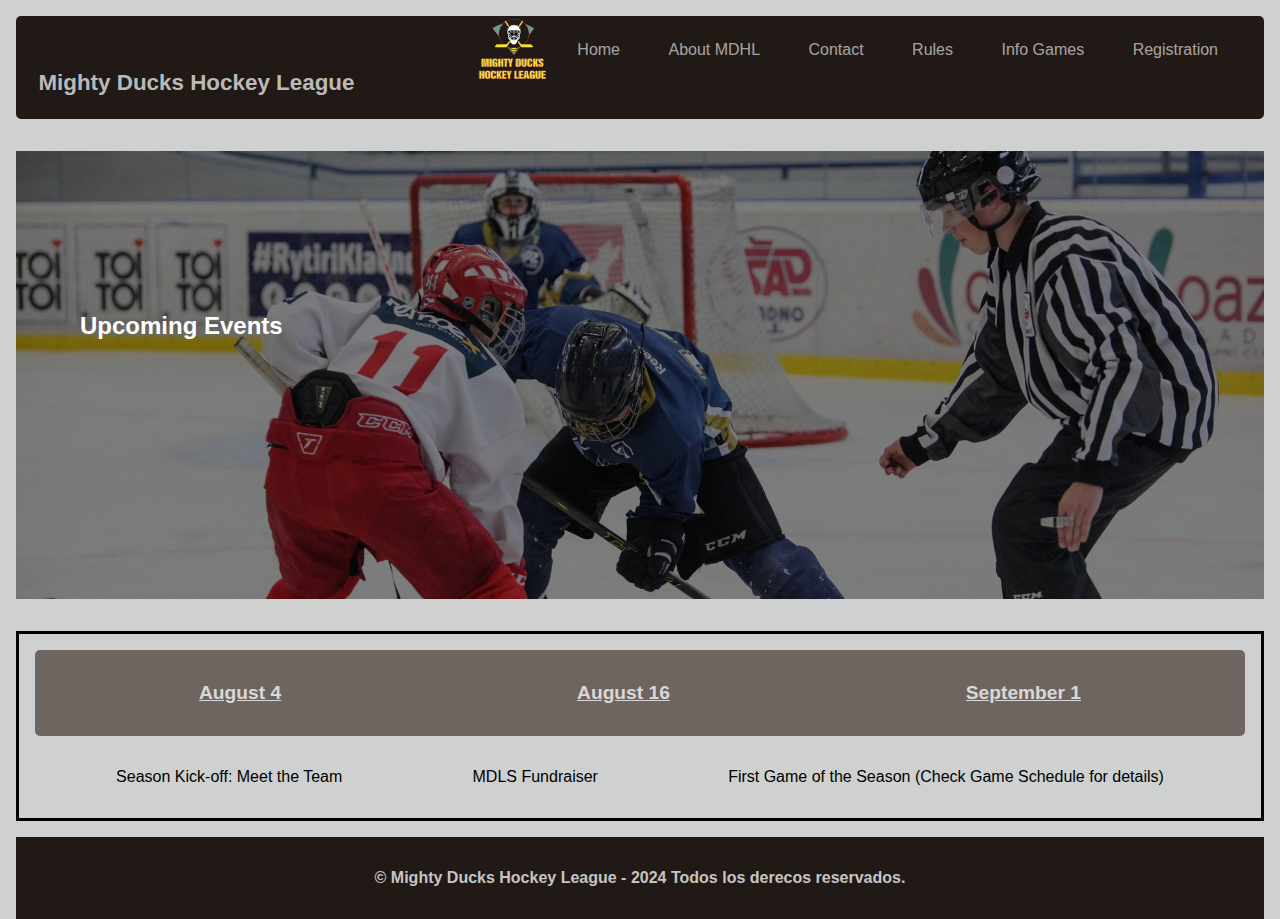
<file: index.html>
<!DOCTYPE html>
<html lang="en">
  <head>
    <meta charset="UTF-8" />
    <meta name="viewport" content="width=device-width, initial-scale=1.0" />
    <link
      rel="shortcut icon"
      type="image/x-icon"
      href="./assets/img/faviconLogo.ico"
    />
    <!-- <link rel="stylesheet" href="./css/style.css" /> -->
    <link rel="stylesheet" href="./css/style2.css" />
    <title>Mighty Ducks Hockey League</title>
  </head>
  <body>
    <header>
      <div class="header">
        <h1>Mighty Ducks Hockey League</h1>
      </div>
    </header>
    <div class="info info_2">
      <div class="subTitle subTitle_2">
        <h2>Upcoming Events</h2>
      </div>
      <div class="SubTitle_img">
        <img
          class="imgLogo"
          src="./assets/img/logoMightyDucks-01.png"
          alt="Logo"
        />
      </div>
    </div>
    <main>
      <ul class="nav">
        <li>
          <a class="nav_bar" href="#">Home</a>
          <a class="nav_bar" href="./About.html">About MDHL</a>
          <a class="nav_bar" href="./Contact.html">Contact</a>
          <a class="nav_bar" href="./Rules.html">Rules</a>
          <a class="nav_bar" href="./Game_Info.html">Info Games</a>
          <a class="nav_bar" href="./registration.html">Registration</a>
        </li>
      </ul>
      <div class="section section_2">
        <div class="main_h3 main_h3_2">
          <h3 class="h3_1">August 4</h3>
          <h3 class="h3_2">August 16</h3>
          <h3 class="h3_3">September 1</h3>
        </div>
        <div class="main_paragraph main_paragraph_2">
          <p><span></span>Season Kick-off: Meet the Team</p>
          <p><span></span>MDLS Fundraiser</p>
          <p>
            <span></span>First Game of the Season (Check Game Schedule for
            details)
          </p>
        </div>
      </div>
    </main>
    <footer>
      <h4>© Mighty Ducks Hockey League - 2024 Todos los derecos reservados.</h4>
    </footer>
  </body>
</html>
</file>
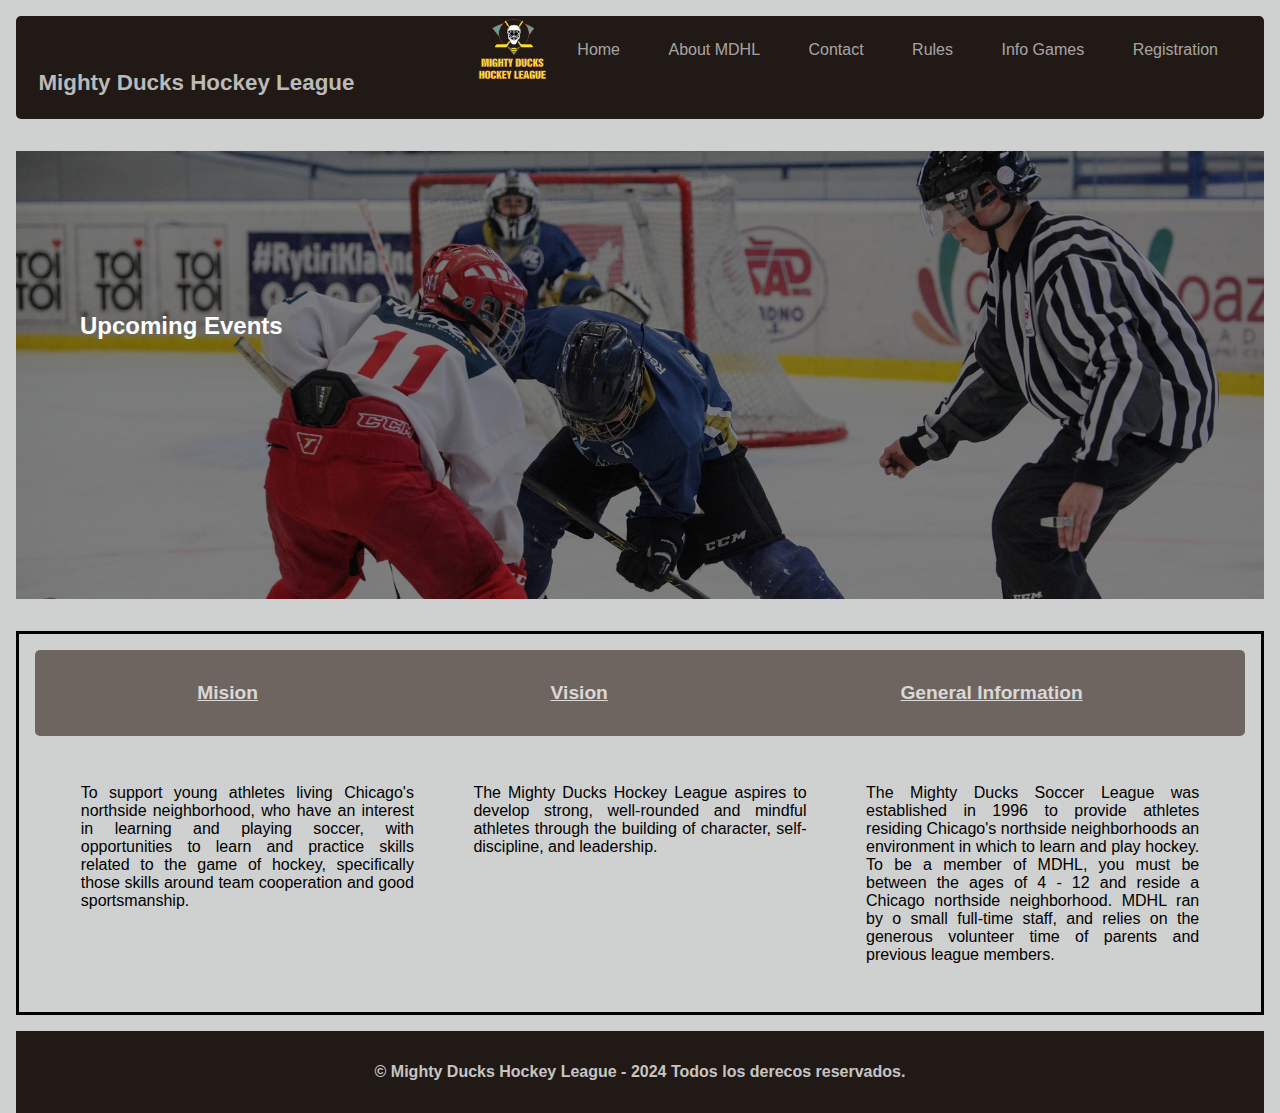
<file: About.html>
<!DOCTYPE html>
<html lang="en">
  <head>
    <meta charset="UTF-8" />
    <meta name="viewport" content="width=device-width, initial-scale=1.0" />
    <!-- <link rel="stylesheet" href="./css/style.css" /> -->
    <link rel="stylesheet" href="./css/style2.css" />
    <link
      rel="shortcut icon"
      href="./assets/img/faviconLogo.ico"
      type="image/x-icon"
    />
    <title>Mighty Ducks Hockey League - About</title>
  </head>
  <body>
    <header>
      <div class="header">
        <h1>Mighty Ducks Hockey League</h1>
      </div>
    </header>
    <div class="info info_2">
      <div class="subTitle">
        <h2>Upcoming Events</h2>
      </div>
      <div class="SubTitle_img">
        <img
          class="imgLogo"
          src="./assets/img/logoMightyDucks-01.png"
          alt="Logo"
        />
      </div>
    </div>
    <main>
      <ul class="nav">
        <li>
          <a class="nav_bar" href="./index.html">Home</a>
          <a class="nav_bar" href="#">About MDHL</a>
          <a class="nav_bar" href="./Contact.html">Contact</a>
          <a class="nav_bar" href="./Rules.html">Rules</a>
          <a class="nav_bar" href="./Game_Info.html">Info Games</a>
          <a class="nav_bar" href="./registration.html">Registration</a>
        </li>
      </ul>
      <div class="section section_2">
        <div class="main_h3 main_h3_2">
          <h3 class="h3_1_about">Mision</h3>
          <h3 class="h3_2_about">Vision</h3>
          <h3 class="h3_3_about">General Information</h3>
        </div>
        <div class="main_paragraph main_paragraph_2">
          <p class="main_para">
            <span>To</span> support young athletes living Chicago's northside neighborhood,
            who have an interest in learning and playing soccer, with
            opportunities to learn and practice skills related to the game of
            hockey, specifically those skills around team cooperation and good
            sportsmanship.
          </p>
          <p class="main_para main_para_2">
            <span>The</span> Mighty Ducks Hockey League aspires to develop strong,
            well-rounded and mindful athletes through the building of character,
            self-discipline, and leadership.
          </p>
          <p class="main_para main_para_2">
            <span>The</span> Mighty Ducks Soccer League was established in 1996 to provide
            athletes residing Chicago's northside neighborhoods an environment
            in which to learn and play hockey. To be a member of MDHL, you must
            be between the ages of 4 - 12 and reside a Chicago northside
            neighborhood. MDHL ran by o small full-time staff, and relies on the
            generous volunteer time of parents and previous league members.
          </p>
        </div>
      </div>
    </main>
    <footer>
      <h4>© Mighty Ducks Hockey League - 2024 Todos los derecos reservados.</h4>
    </footer>
  </body>
</html>
</file>
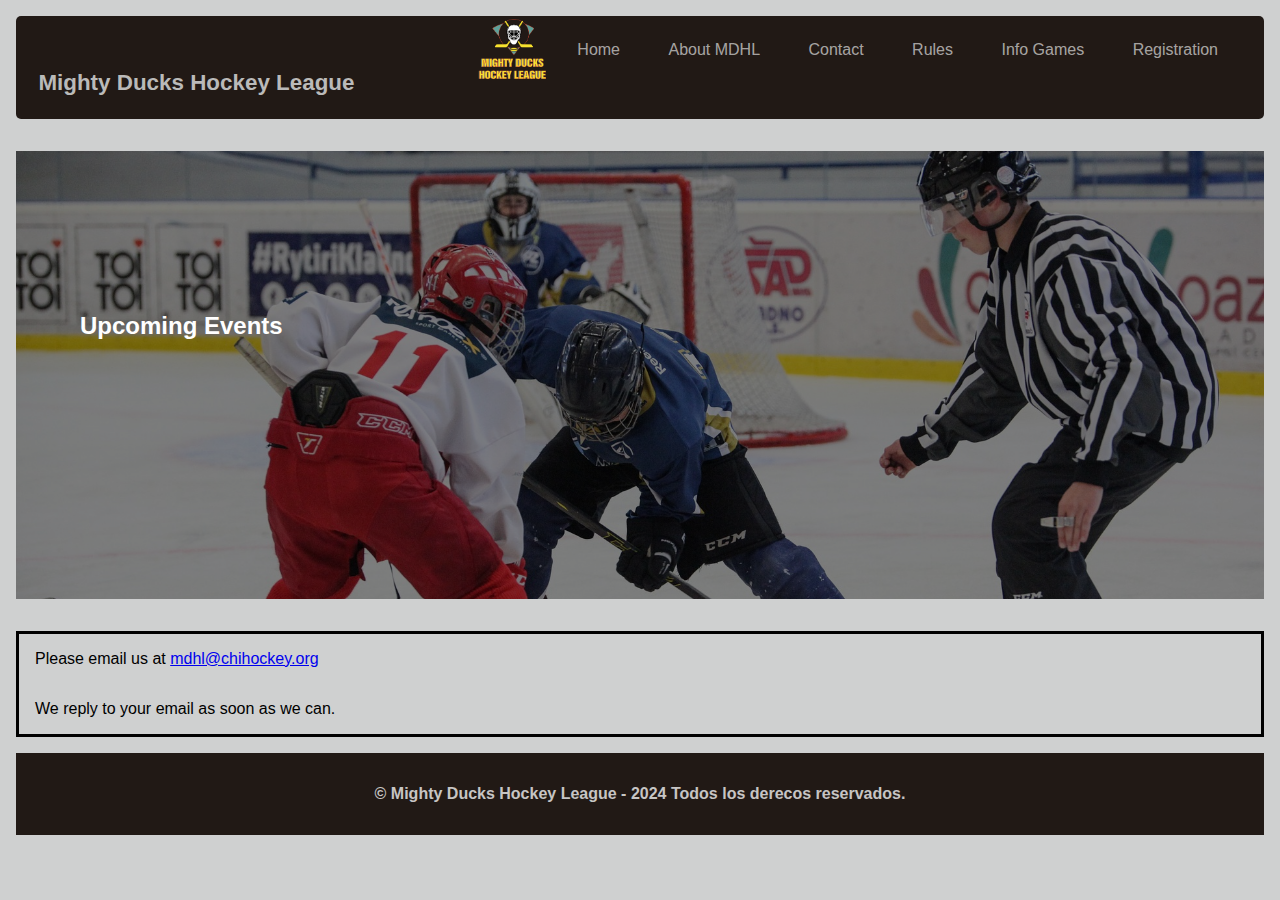
<file: Contact.html>
<!DOCTYPE html>
<html lang="en">
  <head>
    <meta charset="UTF-8" />
    <meta name="viewport" content="width=device-width, initial-scale=1.0" />
    <!-- <link rel="stylesheet" href="./css/style.css" /> -->
    <link rel="stylesheet" href="./css/style2.css" />
    <link
      rel="shortcut icon"
      href="./assets/img/faviconLogo.ico"
      type="image/x-icon"
    />
    <title>Mighty Ducks Hockey League - Contact</title>
  </head>
  <body>
    <header>
      <div class="header">
        <h1>Mighty Ducks Hockey League</h1>
      </div>
    </header>
    <div class="info info_2">
      <div class="subTitle subTitle_2">
        <h2>Upcoming Events</h2>
      </div>
      <div class="SubTitle_img">
        <img
          class="imgLogo"
          src="./assets/img/logoMightyDucks-01.png"
          alt="Logo"
        />
      </div>
    </div>
    <main>
      <ul class="nav">
        <li>
          <a class="nav_bar" href="./index.html">Home</a>
          <a class="nav_bar" href="./About.html">About MDHL</a>
          <a class="nav_bar" href="#">Contact</a>
          <a class="nav_bar" href="./Rules.html">Rules</a>
          <a class="nav_bar" href="./Game_Info.html">Info Games</a>
          <a class="nav_bar" href="./registration.html">Registration</a>
        </li>
      </ul>
      <div class="section section_2">
        <p class="info_contact info_contact_2">
          Please email us at <a class="url" href="#">mdhl@chihockey.org</a>
        </p>
        <p class="info_p">We reply to your email as soon as we can.</p>
      </div>
    </main>
    <footer>
      <h4>© Mighty Ducks Hockey League - 2024 Todos los derecos reservados.</h4>
    </footer>
  </body>
</html>
</file>
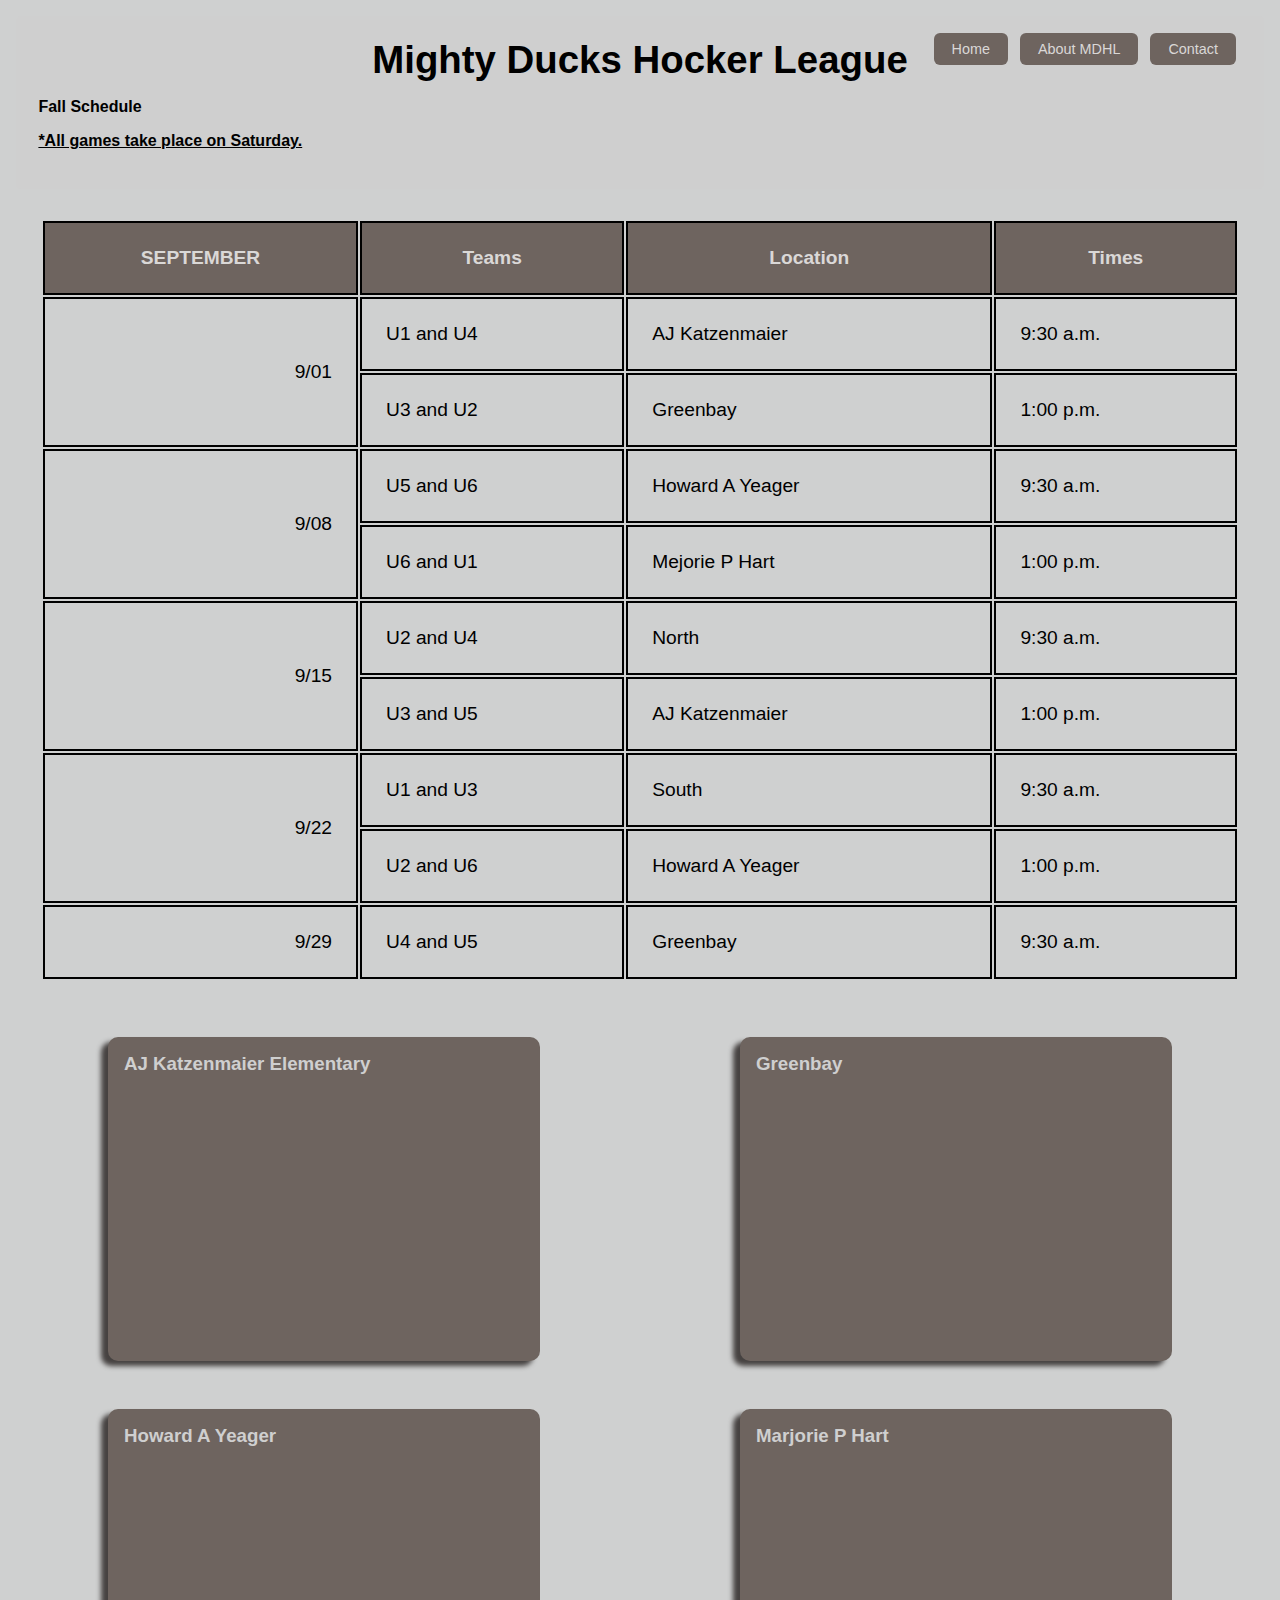
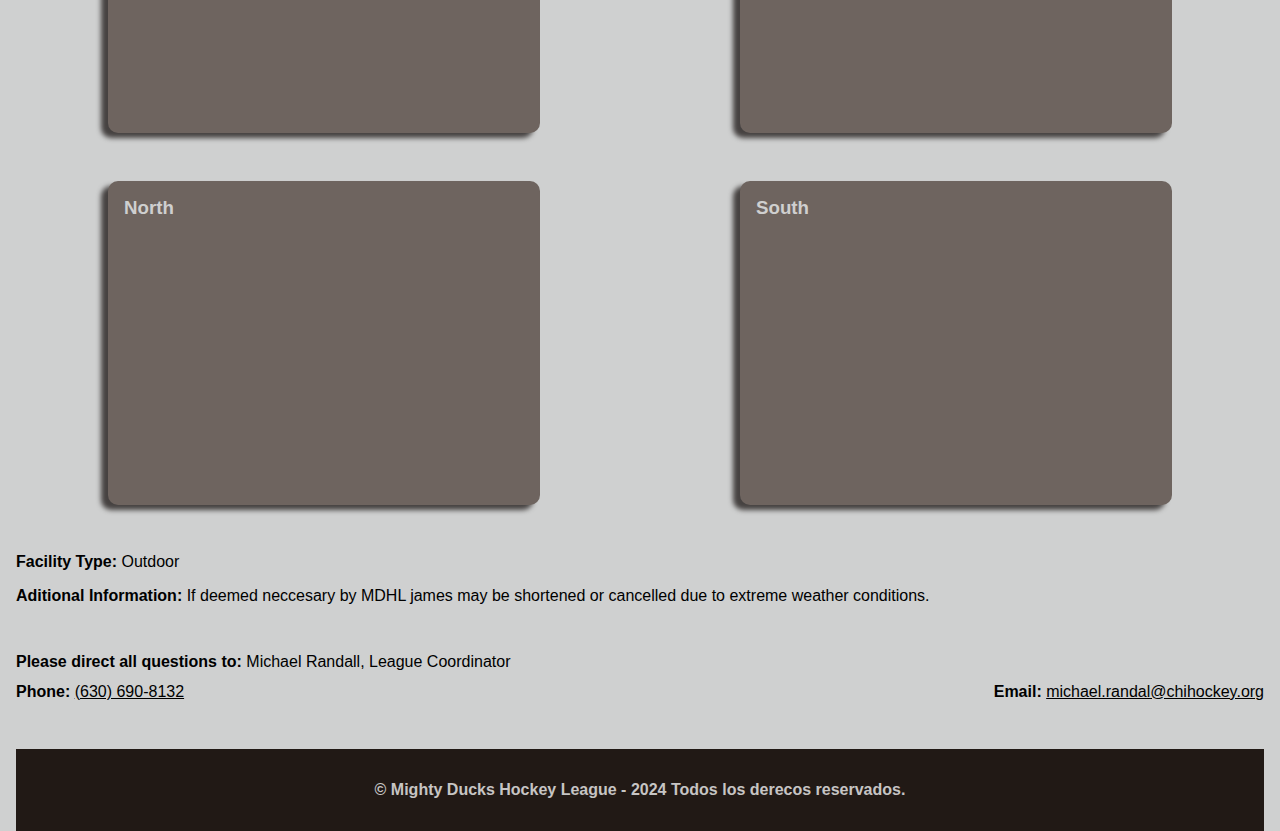
<file: Game_Info.html>
<!DOCTYPE html>
<html lang="en">
  <head>
    <meta charset="UTF-8" />
    <meta name="viewport" content="width=device-width, initial-scale=1.0" />
    <link rel="stylesheet" href="./css/style2.css" />
    <link
      rel="shortcut icon"
      href="./assets/img/faviconLogo.ico"
      type="image/x-icon"
    />
    <title>MDHL - Game Information</title>
  </head>
  <body>
    <header class="Game_info">
      <ul class="nav_rules">
        <li>
          <a class="nav_bar" href="./index.html">Home</a>
          <a class="nav_bar" href="./About.html">About MDHL</a>
          <a class="nav_bar" href="./Contact.html">Contact</a>
        </li>
      </ul>
      <h1>Mighty Ducks Hocker League</h1>
      <h5>Fall Schedule</h5>
      <h6>*All games take place on Saturday.</h6>
    </header>
    <main class="info_main">
      <table class="table_info">
        <thead>
          <tr class="tr_info">
            <th>SEPTEMBER</th>
            <th>Teams</th>
            <th>Location</th>
            <th>Times</th>
          </tr>
        </thead>
        <tbody>
          <tr class="tr_info">
            <td rowspan="2" class="date_info">9/01</td>
            <td>U1 and U4</td>
            <td>AJ Katzenmaier</td>
            <td colspan="2">9:30 a.m.</td>
          </tr>
          <tr class="tr_info">
            <td>U3 and U2</td>
            <td>Greenbay</td>
            <td>1:00 p.m.</td>
          </tr>
          <tr class="tr_info">
            <td rowspan="2" class="date_info">9/08</td>
            <td>U5 and U6</td>
            <td>Howard A Yeager</td>
            <td colspan="2">9:30 a.m.</td>
          </tr>
          <tr class="tr_info">
            <td>U6 and U1</td>
            <td>Mejorie P Hart</td>
            <td>1:00 p.m.</td>
          </tr>
          <tr class="tr_info">
            <td rowspan="2" class="date_info">9/15</td>
            <td>U2 and U4</td>
            <td>North</td>
            <td colspan="2">9:30 a.m.</td>
          </tr>
          <tr class="tr_info">
            <td>U3 and U5</td>
            <td>AJ Katzenmaier</td>
            <td>1:00 p.m.</td>
          </tr>
          <tr class="tr_info">
            <td rowspan="2" class="date_info">9/22</td>
            <td>U1 and U3</td>
            <td>South</td>
            <td colspan="2">9:30 a.m.</td>
          </tr>
          <tr class="tr_info">
            <td>U2 and U6</td>
            <td>Howard A Yeager</td>
            <td>1:00 p.m.</td>
          </tr>
          <tr class="tr_info">
            <td class="date_info">9/29</td>
            <td>U4 and U5</td>
            <td>Greenbay</td>
            <td colspan="2">9:30 a.m.</td>
          </tr>
        </tbody>
      </table>
      <section class="maps">
        <div>
          <h3>AJ Katzenmaier Elementary</h3>
          <iframe
            src="https://www.google.com/maps/embed?pb=!1m26!1m12!1m3!1d1484.8425400352228!2d-87.63139420906877!3d41.8996293517022!2m3!1f0!2f0!3f0!3m2!1i1024!2i768!4f13.1!4m11!3e6!4m3!3m2!1d41.8999508!2d-87.62905529999999!4m5!1s0x880fd34e07f69da7%3A0x15e198c063fc787c!2sAJ%20Katzenmaier%20Elementary%2C%2024%20W%20Walton%20St%2C%20Chicago%2C%20IL%2060610%2C%20United%20States!3m2!1d41.9002288!2d-87.62906939999999!5e0!3m2!1sen!2sco!4v1710442835494!5m2!1sen!2sco"
            width="400"
            height="250"
            style="border: 0"
            allowfullscreen=""
            loading="lazy"
            referrerpolicy="no-referrer-when-downgrade"
          ></iframe>
        </div>

        <div>
          <h3>Greenbay</h3>
          <iframe
            src="https://www.google.com/maps/embed?pb=!1m26!1m12!1m3!1d177.81835093553457!2d-88.01321368745657!3d44.513235867794364!2m3!1f0!2f0!3f0!3m2!1i1024!2i768!4f13.1!4m11!3e6!4m3!3m2!1d44.5133131!2d-88.0132888!4m5!1s0x8802e2e809b380f3%3A0x6370045214dcf571!2sGreen%20Bay%2C%20WI%2C%20USA!3m2!1d44.5133188!2d-88.0132958!5e0!3m2!1sen!2sco!4v1710444544195!5m2!1sen!2sco"
            width="400"
            height="250"
            style="border: 0"
            allowfullscreen=""
            loading="lazy"
            referrerpolicy="no-referrer-when-downgrade"
          ></iframe>
        </div>
        <div>
          <h3>Howard A Yeager</h3>
          <iframe
            src="https://www.google.com/maps/embed?pb=!1m26!1m12!1m3!1d737.5658284502088!2d-87.85418535335!3d42.315582240479756!2m3!1f0!2f0!3f0!3m2!1i1024!2i768!4f13.1!4m11!3e6!4m3!3m2!1d42.3157935!2d-87.85387419999999!4m5!1s0x880feccac26b07c5%3A0x8b51fa5d6efe771a!2sHoward%20A.%20Yeager%20School%20(PRE-K)%2C%20Naval%20Station%20Great%20Lakes%2C%20Morrow%20Avenue%2C%20North%20Chicago%2C%20IL%2C%20USA!3m2!1d42.315603499999995!2d-87.8538792!5e0!3m2!1sen!2sco!4v1710444638924!5m2!1sen!2sco"
            width="400"
            height="250"
            style="border: 0"
            allowfullscreen=""
            loading="lazy"
            referrerpolicy="no-referrer-when-downgrade"
          ></iframe>
        </div>
        <div>
          <h3>Marjorie P Hart</h3>
          <iframe
            src="https://www.google.com/maps/embed?pb=!1m26!1m12!1m3!1d742.0737714724871!2d-87.6463267554599!3d41.929510126933685!2m3!1f0!2f0!3f0!3m2!1i1024!2i768!4f13.1!4m11!3e6!4m3!3m2!1d41.9296029!2d-87.6464448!4m5!1s0x880fd30f2637f9d7%3A0xdbff5d5dfcfcfa35!2sMarjorie%20P%20Hart%20Elementary%2C%20N%20Orchard%20St%2C%20Chicago%2C%20IL%2060614%2C%20United%20States!3m2!1d41.9296229!2d-87.6459727!5e0!3m2!1sen!2sco!4v1710443823160!5m2!1sen!2sco"
            width="400"
            height="250"
            style="border: 0"
            allowfullscreen=""
            loading="lazy"
            referrerpolicy="no-referrer-when-downgrade"
          ></iframe>
        </div>
        <div>
          <h3>North</h3>
          <iframe
            src="https://www.google.com/maps/embed?pb=!1m26!1m12!1m3!1d185.5842210141235!2d-87.64369929878313!3d41.906887144995146!2m3!1f0!2f0!3f0!3m2!1i1024!2i768!4f13.1!4m11!3e6!4m3!3m2!1d41.906811499999996!2d-87.643712!4m5!1s0x880fd33a215d1db5%3A0xcc1b5c078fdd9843!2s1408%20North%20Clybourn%20Avenue%2C%20Chicago%2C%20IL%2C%20USA!3m2!1d41.9068925!2d-87.64361009999999!5e0!3m2!1sen!2sco!4v1710444758822!5m2!1sen!2sco"
            width="400"
            height="250"
            style="border: 0"
            allowfullscreen=""
            loading="lazy"
            referrerpolicy="no-referrer-when-downgrade"
          ></iframe>
        </div>
        <div>
        <h3>South</h3>
        <iframe
          src="https://www.google.com/maps/embed?pb=!1m26!1m12!1m3!1d1488.5670030958574!2d-87.55404120486874!3d41.73920235033992!2m3!1f0!2f0!3f0!3m2!1i1024!2i768!4f13.1!4m11!3e6!4m3!3m2!1d41.739688699999995!2d-87.5544865!4m5!1s0x880e280b7635b9eb%3A0xc5247d556b185350!2sSouth%20Chicago%2C%20Chicago%2C%20IL%2C%20USA!3m2!1d41.7396861!2d-87.5544182!5e0!3m2!1sen!2sco!4v1710444914849!5m2!1sen!2sco"
          width="400"
          height="250"
          style="border: 0"
          allowfullscreen=""
          loading="lazy"
          referrerpolicy="no-referrer-when-downgrade"
        ></iframe>
      </div>
      </section>

      <div class="desc_info">
        <p><strong>Facility Type: </strong>Outdoor</p>
        <p>
          <strong>Aditional Information: </strong>If deemed neccesary by MDHL
          james may be shortened or cancelled due to extreme weather conditions.
        </p>
      </div>
      <div class="text_info">
        <p>
          <strong>Please direct all questions to: </strong>Michael Randall,
          League Coordinator
        </p>
      </div>
      <div class="contact_info">
        <p><strong>Phone: </strong><a href="#">(630) 690-8132</a></p>
        <p>
          <strong>Email: </strong><a href="#">michael.randal@chihockey.org</a>
        </p>
      </div>
    </main>
    <footer>
      <h4>© Mighty Ducks Hockey League - 2024 Todos los derecos reservados.</h4>
    </footer>
  </body>
</html>
</file>
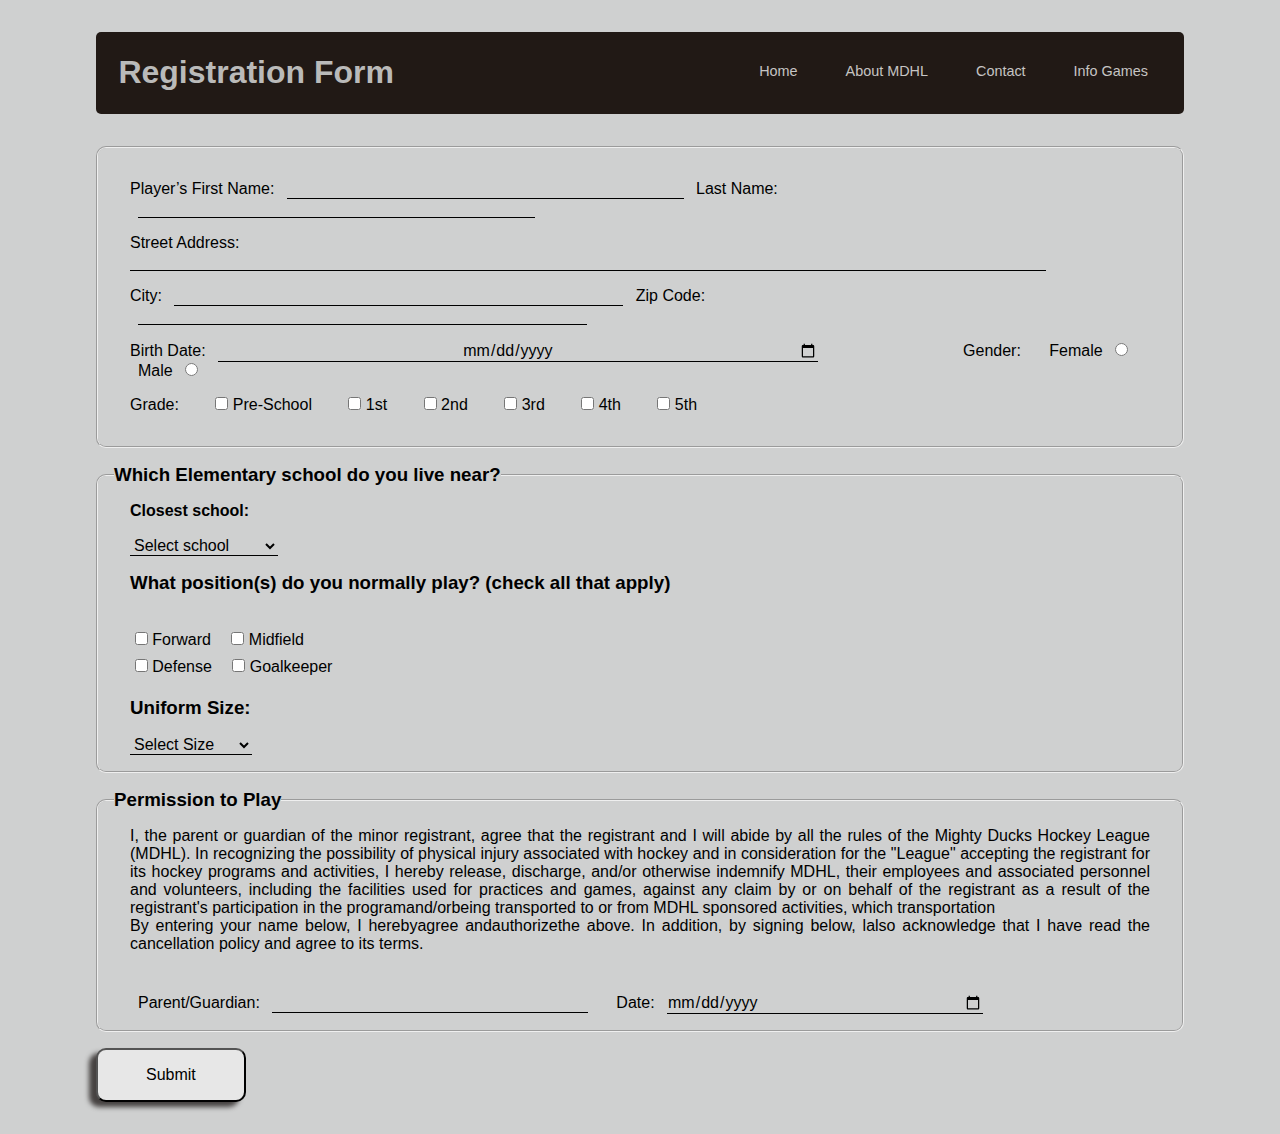
<file: registration.html>
<!DOCTYPE html>
<html lang="en">
  <head>
    <meta charset="UTF-8" />
    <meta name="viewport" content="width=device-width, initial-scale=1.0" />
    <link
      rel="shortcut icon"
      type="image/x-icon"
      href="./assets/img/faviconLogo.ico"
    />
    <!-- <link rel="stylesheet" href="./css/style.css" /> -->
    <link rel="stylesheet" href="./css/style2.css" />
    <title>MDHL - Registration</title>
  </head>
  <body>
    <header class="registration_head">
      <ul class="nav_form">
        <li>
          <a class="nav_bar" href="./index.html">Home</a>
          <a class="nav_bar" href="./About.html">About MDHL</a>
          <a class="nav_bar" href="./Contact.html">Contact</a>
          <a class="nav_bar" href="./Game_Info.html">Info Games</a>
        </li>
      </ul>
      <h1>Registration Form</h1>
    </header>
    <main class="registration">
      <form action="./show_data.html" method="get">
        <fieldset class="fieldset1">
          <section class="first_sec">
            <label for="first_name"> Player’s First Name: </label>
            <input type="text" name="first_name" id="first_name" required/>

            <label for="last_name">Last Name: </label>
            <input type="text" name="last_name" id="last_name" required/>
          </section>

          <section class="second_sec">
            <label for="streetAddress">Street Address: </label>
            <input type="address" name="streetAddress" id="streetAddress" required/>
          </section>

          <section class="third_sec">
            <label for="City">City: </label>
            <input type="text" name="City" id="City" required/>

            <label for="Zip_Code">Zip Code: </label>
            <input type="text" name="Zip_Code" id="Zip_Code" required/>
          </section>

          <section class="fourth_sec">
            <label for="birthDate">Birth Date: </label>
            <input type="date" name="birthDate" id="birthDate" required/>

            <label class="Gender">Gender: </label>
            <label class="gender">
              Female
              <input
                type="radio"
                name="Gender"
                id="Gender_female"
                value="Female"
              />
            </label>

            <label class="gender">
              Male
              <input type="radio" name="Gender" id="Gender_male" value="Male" />
            </label>
          </section>

          <section class="fifth_sec">
            <label>Grade: </label>
            <input type="checkbox" name="Grade" id="Grade" value="Pre-School" />
            Pre-School

            <input type="checkbox" name="Grade" id="Grade" value="1st" />
            1st

            <input type="checkbox" name="Grade" id="Grade" value="2nd" />
            2nd

            <input type="checkbox" name="Grade" id="Grade" value="3rd" />
            3rd

            <input type="checkbox" name="Grade" id="Grade" value="4th" />
            4th

            <input type="checkbox" name="Grade" id="Grade" value="5th" />
            5th
          </section>
        </fieldset>
        <fieldset class="fieldset2">
          <legend><h3>Which Elementary school do you live near?</h3></legend>
          <section>
            <h4>Closest school:</h4>
            <select name="School" id="School" required>
              <option value="" disabled selected="">Select school</option>
              <option value="AJ_Katzenmaier">AJ Katzenmaier</option>
              <option value="Greenbay">Greenbay</option>
              <option value="Howard_A_Yeager">Howard A Yeager</option>
              <option value="Marjorie_P_Hard">Marjorie P Hard</option>
              <option value="North_Elementary">North Elementary</option>
              <option value="South_Elementary">South Elementary</option>
            </select>

            <h3>
              What position(s) do you normally play? (check all that apply)
            </h3>
            <div class="positions">
              <div>
                <label>
                  <input
                    type="checkbox"
                    name="Position"
                    id="Position"
                    value="Forward"
                  />
                  Forward
                </label>

                <label>
                  <input
                    type="checkbox"
                    name="Position"
                    id="Position"
                    value="Midfield"
                  />
                  Midfield
                </label>
              </div>
              <div>
                <label>
                  <input
                    type="checkbox"
                    name="Position"
                    id="Position"
                    value="Defense"
                  />
                  Defense
                </label>

                <label>
                  <input
                    type="checkbox"
                    name="Position"
                    id="Position"
                    value="Goalkeeper"
                  />
                  Goalkeeper
                </label>
              </div>
            </div>

            <h3>Uniform Size:</h3>
            <select name="Uniform_Size" id="Uniform_Size" required>
              <option value="" disabled selected="">Select Size</option>
              <option value="Youth_Small">Youth Small</option>
              <option value="Youth_Medium">Youth Medium</option>
              <option value="Youth_Large">Youth Large</option>
              <option value="Small">Small</option>
              <option value="Medium">Medium</option>
              <option value="Large">Large</option>
              <option value="Extra-Large">Extra-Large</option>
            </select>
          </section>
        </fieldset>
        <fieldset class="fieldset3">
          <legend><h3>Permission to Play</h3></legend>
          <p>
            I, the parent or guardian of the minor registrant, agree that the
            registrant and I will abide by all the rules of the Mighty Ducks
            Hockey League (MDHL). In recognizing the possibility of physical
            injury associated with hockey and in consideration for the "League"
            accepting the registrant for its hockey programs and activities, I
            hereby release, discharge, and/or otherwise indemnify MDHL, their
            employees and associated personnel and volunteers, including the
            facilities used for practices and games, against any claim by or on
            behalf of the registrant as a result of the registrant's
            participation in the programand/orbeing transported to or from MDHL
            sponsored activities, which transportation <br />
            By entering your name below, I herebyagree andauthorizethe above. In
            addition, by signing below, lalso acknowledge that I have read the
            cancellation policy and agree to its terms.
          </p>

          <label for="Parent">Parent/Guardian: </label>
          <input type="text" name="Parent" id="Parent" required/>

          <label for="Date">Date: </label>
          <input type="date" name="Date" id="Date" required/>
        </fieldset>
        <button class="btn_sub" type="submit">Submit</button>
      </form>
    </main>
  </body>
</html>
</file>
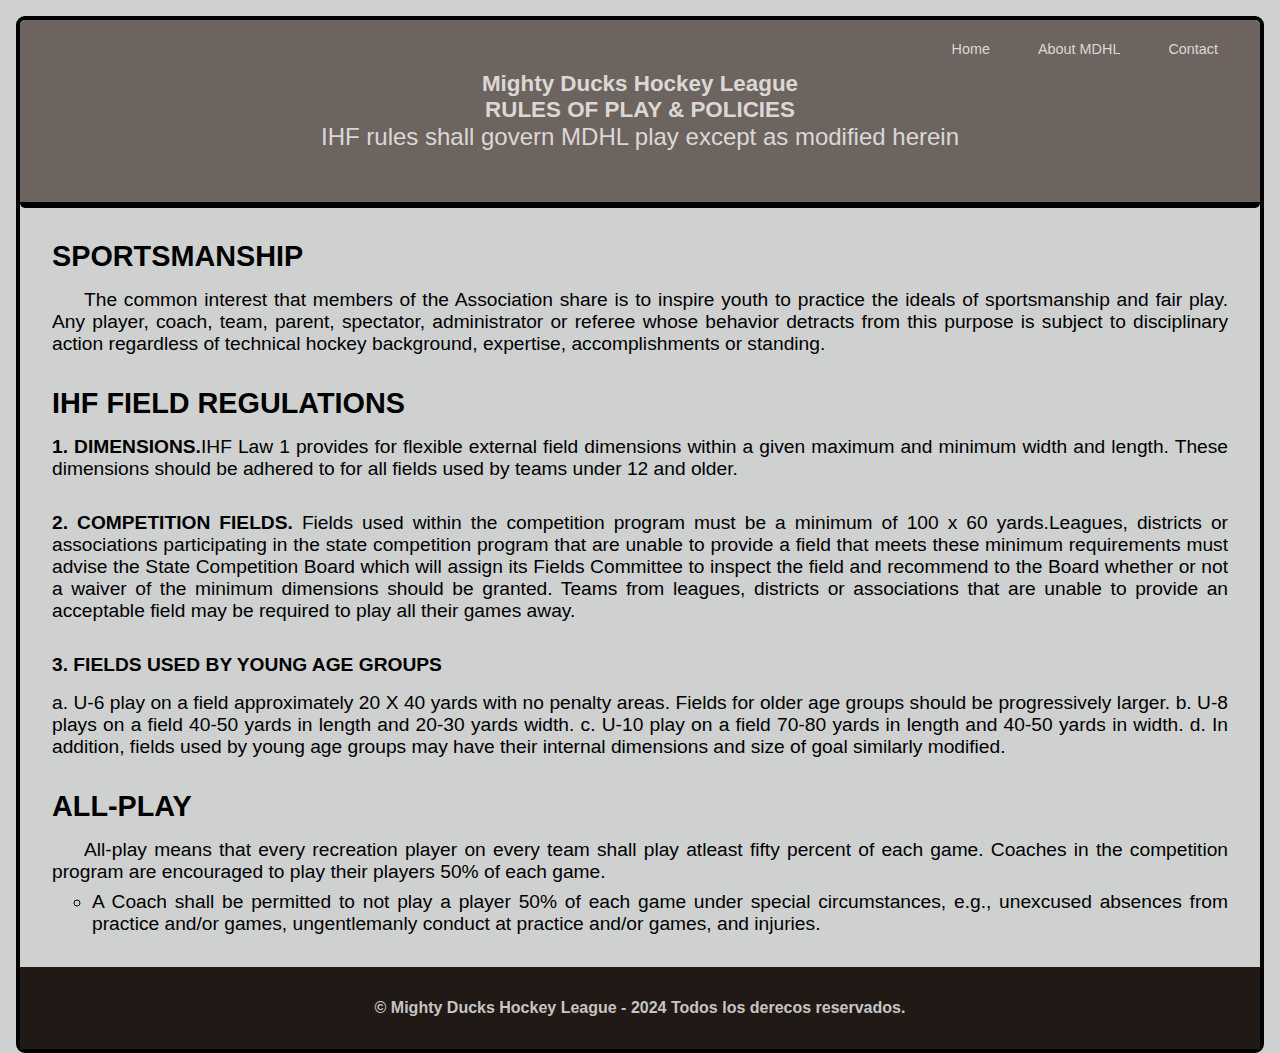
<file: Rules.html>
<!DOCTYPE html>
<html lang="en">
  <head>
    <meta charset="UTF-8" />
    <meta name="viewport" content="width=device-width, initial-scale=1.0" />
    <link rel="stylesheet" href="./css/style2.css" />
    <link
      rel="shortcut icon"
      href="./assets/img/faviconLogo.ico"
      type="image/x-icon"
    />
    <title>MDHL - Rules</title>
  </head>
  <body class="Rules_body">
    <header class="head_rules">
      <ul class="nav_rules">
        <li>
          <a class="nav_bar" href="./index.html">Home</a>
          <a class="nav_bar" href="./About.html">About MDHL</a>
          <a class="nav_bar" href="./Contact.html">Contact</a>
        </li>
      </ul>
      <h1>Mighty Ducks Hockey League <br />RULES OF PLAY & POLICIES</h1>
      <p>IHF rules shall govern MDHL play except as modified herein</p>
    </header>
    <main>
      <article class="rules">
        <section class="rules_1">
          <h2>SPORTSMANSHIP</h2>
          <p>
            <span></span>The common interest that members of the Association
            share is to inspire youth to practice the ideals of sportsmanship
            and fair play. Any player, coach, team, parent, spectator,
            administrator or referee whose behavior detracts from this purpose
            is subject to disciplinary action regardless of technical hockey
            background, expertise, accomplishments or standing.
          </p>
        </section>
        <section class="rules_2">
          <h2>IHF FIELD REGULATIONS</h2>
          <p>
            <strong>1. DIMENSIONS.</strong>IHF Law 1 provides for flexible
            external field dimensions within a given maximum and minimum width
            and length. These dimensions should be adhered to for all fields
            used by teams under 12 and older.
          </p>
          <p>
            <strong>2. COMPETITION FIELDS.</strong> Fields used within the
            competition program must be a minimum of 100 x 60 yards.Leagues,
            districts or associations participating in the state competition
            program that are unable to provide a field that meets these minimum
            requirements must advise the State Competition Board which will
            assign its Fields Committee to inspect the field and recommend to
            the Board whether or not a waiver of the minimum dimensions should
            be granted. Teams from leagues, districts or associations that are
            unable to provide an acceptable field may be required to play all
            their games away.
          </p>
          <strong>3. FIELDS USED BY YOUNG AGE GROUPS</strong>
          <p>
            a. U-6 play on a field approximately 20 X 40 yards with no penalty
            areas. Fields for older age groups should be progressively larger.
            b. U-8 plays on a field 40-50 yards in length and 20-30 yards width.
            c. U-10 play on a field 70-80 yards in length and 40-50 yards in
            width. d. In addition, fields used by young age groups may have
            their internal dimensions and size of goal similarly modified.
          </p>
        </section>
        <section class="rules_3">
          <h2>ALL-PLAY</h2>
          <p>
            <span></span>All-play means that every recreation player on every
            team shall play atleast fifty percent of each game. Coaches in the
            competition program are encouraged to play their players 50% of each
            game.
          </p>
          <ul class="ul_rules">
            <li>
              <p>
                A Coach shall be permitted to not play a player 50% of each game
                under special circumstances, e.g., unexcused absences from
                practice and/or games, ungentlemanly conduct at practice and/or
                games, and injuries.
              </p>
            </li>
          </ul>
        </section>
      </article>
    </main>
    <footer>
      <h4>© Mighty Ducks Hockey League - 2024 Todos los derecos reservados.</h4>
    </footer>
  </body>
</html>
</file>
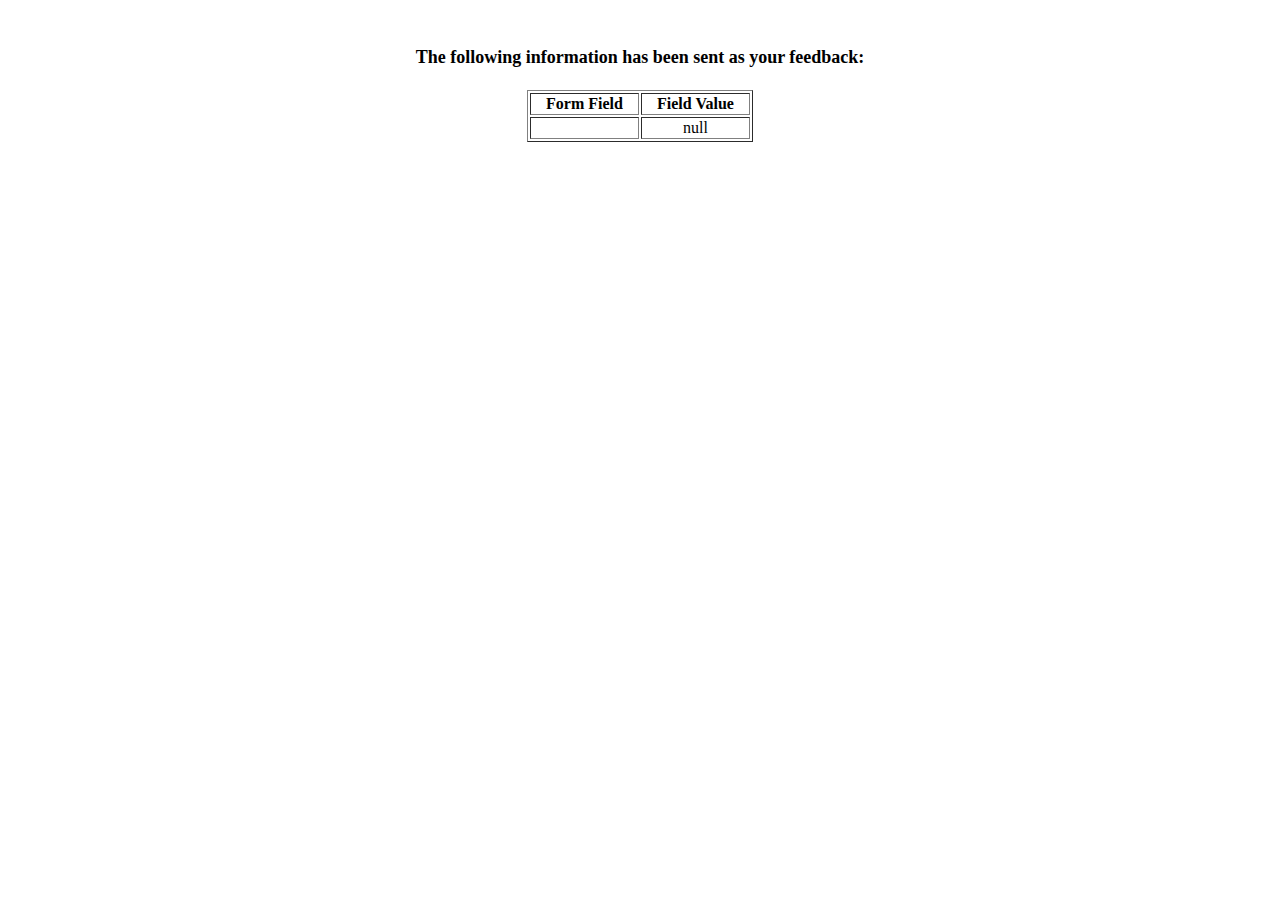
<file: show_data.html>
<html>
<head>
<title>Feedback Sent</title>
</head>
<body>
<p align=center>&nbsp;</p>
<h1 align=center><font size="+1">The following information has been sent as your
  feedback:</font></h1>

<table border="1" align=center width="226">
  <tr>
    <th align="center">Form Field</th>
    <th align="center">Field Value</th>
  </tr>

<script language="javascript">
var args = location.search.substr(1).split('&');
for (var i = 0; i < args.length; ++i) {
  var parts = args[i].split('=');
  if (parts != null) {
    var field = parts[0];
    var value = parts[1];
    if (value == null) {
      value = "null"
    }
    else {
      value = '"' + unescape(value.replace(/\+/g, ' ')) + '"';
    }

    document.writeln('<tr><td align="center">' + field + '</td>');
    document.writeln('<td align="center">' + value + '</td></tr>');
  }
}
</script>

<noscript>
<tr><td>
<p>You need to turn on Javascript in your browser.</p>

<p>In Microsoft Internet Explorer 4 or greater:</p>
<ul>
<li>From the "Tools" menu (in IE 4, it's the "View" menu), select "Internet Options".</li>
<li>Click on the "Security" tab.</li>
<li>Click on the "Custom Level" button. (In IE 4, select "Custom"
and then click on "Settings...".)</li>
<li>Under "Active scripting" make sure "Enable" is selected.</li>
</ul>

<p>In Netscape version 4 or greater:</p>
<ul>
<li>From the <b>Edit</b> menu, select <b>Preferences</b>.</li>
<li>In the <b>Category</b> list on the left, click on the word "Advanced".</li>
<li>In the panel on the right, make sure "Enable JavaScript" is checked.</li>
<li>Click the <b>OK</b> button.</li>
</ul>

</td></tr>
</noscript>

</table>
</body>
</html>
</file>
<file: css/style.css>
*{
  margin: 0;
  padding: 0;
  box-sizing: border-box;
  font-family: sans-serif;
}

body {
  padding: 3.5rem 3.5rem 1rem 3.5rem;
}

.header{
  display: flex;
  align-items: center;
  padding-left: 5rem;
  background-image: linear-gradient(rgba(0, 0, 0, 0.5), rgba(0, 0, 0, 0.5)), url(../assets/img/design1_image2.jpg);
  background-position: center;
  background-repeat: no-repeat;
  background-size: cover;
  color: #ffffff;
  height: 500px;
  font-size: 1.5rem;
  border-radius: 5px;
}

.info_2 {
  display: flex;
  padding: 1rem;
  margin-top: .5rem;
  background-color: #000000;
  color: #ffffff;
  border-radius: 5px;
}

.subTitle .subTitle_2{
  display: flex;
  text-align: center;
  padding-left: 40%;
  padding-right: 1rem
}

.imgLogo{
  background-color: #ffffff;
  border-radius: 10px;
  width: 130px;
  height: 130px;
  position: absolute;
  top: 525px; left: 1080px;
}


main {
  display: flex;
  margin: 30px 20px;
}

ul{
  display: flex;
  flex-direction: column;
  justify-content: space-evenly;
  list-style: none;
  width: 20%;
  padding-left: 20px;
  margin-right: 3rem;
}

ul>li {
  display: flex;
  flex-direction: column;
}



.nav_bar {
  background-color: rgba(0, 0, 0, 0.192);
  box-shadow: -7px 5px 5px #5d5d5d;
  margin-bottom: 2rem;
  text-decoration: none;
  padding: 1rem 0 1rem 1rem;
  font-size: 1rem;
  color: #000000;
  border-radius: 10px;
}

.nav_bar:hover {
  text-decoration: underline;
  padding: 1.3rem;
  background-color: #000000;
  color: #ffffff;
  border-radius: 10px;
  transition: all .5s;
}

.section {
  display: flex;
  flex-direction: column;
  justify-content: center;
  width: 100%;
  margin: 1rem;
  padding: 0.5rem;
}

.main_h3{
  padding-bottom: 1rem;
}

.h3_1 {
  padding: .5rem 0 1.5rem 1rem;
  position: absolute;
  top: 667px;
}

.h3_2 {
  padding: .5rem 0 1.5rem 1rem;
  position: absolute;
  top: 725px;
}

.h3_3 {
  padding: .5rem 0 1.5rem 1rem;
  position: absolute;
  top: 780px;
}

.h3_1_about {
  padding: .5rem 0 1.5rem 1rem;
  position: absolute;
  top: 667px;
}

.h3_2_about {
  padding: .5rem 0 1.5rem 1rem;
  position: absolute;
  top: 745px;
}

.h3_3_about{
  padding: .5rem 0 1.5rem 1rem;
  position: absolute;
  top: 820px;
}

.main_paragraph>p {
  padding: .5rem 0 2rem 1rem;
  text-align: justify;
}

.info_contact {
  padding-bottom: 1rem;
  text-align: justify;
}

.info_p {
  padding-bottom: 8rem;
  text-align: justify;
}

span{
  padding-left: 20px;
}

.url {
  text-decoration: none;
}

.url:hover {
  text-decoration: underline;
}

footer {
  display: flex;
  justify-content: center;
  padding: 2rem;
  font-size: 1rem;
  background-color: #00000011;
  border-radius: 10px;

}
</file>
<file: css/style2.css>
*{
  padding: 0;
  margin: 0;
  box-sizing: border-box;
  font-family: Arial, Helvetica, sans-serif;
}

body {
  margin: 1rem 1rem 0 1rem;
  background-color: #86888865;
}

header {
  font-size: .7rem;
  background-color: #211915;
  color: #babab9;
  padding: 1.4rem;
  margin-bottom: .3rem;
  border-radius: 5px;
}

.info {
  background-image: linear-gradient(rgba(0, 0, 0, 0.5), rgba(0, 0, 0, 0.5)), url(../assets/img/design1_image1.jpg);
  background-repeat: no-repeat;
  background-position: 0% 25%;;
  background-size: cover;
  display: flex;
  justify-content: space-between;
  margin-bottom: 1rem;
  text-align: justify;
  padding: 13rem;
  color: #ffffff;
}

.subTitle{
  align-self: center;
  position: absolute;
  top: 280px; left: 80px;
}

.subTitle>h2 {
  padding-bottom: 1.5rem;
}

.subTitle>p {
  width: 45%;
}

.imgLogo {
  width: 78px;
  height: 78px;
  position: absolute;
  top: 10px; right: 728px;
}

.nav {
  padding: 1rem 0 1rem 1rem;
  list-style: none;
  margin-bottom: 1rem;
  position: absolute;
  top: 25px; right: 40px;
}

.nav>li>a {
  color: #ffffff9e;
  text-decoration: none;
  margin: 4px;
  padding: 8px 18px;
  border-radius: 6px;
}

.nav>li>a:hover{
  color: #ffffffbf;
  box-shadow: none;
  background-color: #59473e;
  text-decoration: underline;
  padding: 8px 18px;
  border-radius: 6px;
  transition: all .5s;
}

.section_2{
  margin-bottom: 1rem;
  border: 3px solid #000000;
}


.main_h3_2 {
  display: flex;
  justify-content: space-around;
  padding: 1rem;
  margin: 1rem;
  border-radius: 5px;
  background-color: #403129ac;
}

.main_h3_2>h3 {
  color: #ffffffbf;
  font-size: 1.2rem;
  text-decoration: underline;
  padding: 1rem;
  border-radius: 5px;
}

.main_paragraph_2 {
  display: flex;
  justify-content: space-around;
  padding: 1rem;
  margin: 1rem;
  border-radius: 5px;
}

.main_para {
  
  padding: 1rem;
  width: 31%;
  text-align: justify;
}

.info_contact, 
.info_p {
  padding: 1rem;
  text-align: justify;
}

footer {
  display: flex;
  justify-content: center;
  padding: 2rem;
  font-size: 1rem;
  background-color: #211915;
  color: #ffffffbf;
}

.head_rules {
  padding: 3.2rem;
  background-color: #6E645F;
  color: #ffffffbf;
  text-align: center;
  margin-bottom: 1.5rem;
  border-bottom: 6px solid #000000;
}

.head_rules>p {
  font-size: x-large;
}

.rules {
  margin: 2rem;
  text-align: justify;
  font-size: 1.2rem;
}

.rules_1 {
  margin-bottom: 2rem;
}

.rules_1>h2,
.rules_2>h2,
.rules_3>h2 {
  margin-bottom: 1rem;
}

.rules_1>p>span {
  margin-left: 2rem;
}

.rules_2>p {
  margin: 1rem 0 2rem 0;
}

.rules_3>p>span {
  margin-left: 2rem;
}

.ul_rules {
  list-style: circle;
  margin: .5rem 0 0 2.5rem;
}

.nav_rules {
  font-size: .9rem;
  padding: 1rem 0 1rem 1rem;
  list-style: none;
  margin-bottom: 1rem;
  position: absolute;
  top: 25px; right: 40px;
}

.nav_rules>li>a {
  color: #ffffffbf;
  text-decoration: none;
  margin: 4px;
  padding: 8px 18px;
  border-radius: 6px;
  background-color: #6E645F;
}

.nav_rules>li>a:hover{
  color: #ffffffbf;
  box-shadow: none;
  background-color: #59473e;
  text-decoration: underline;
  padding: 8px 18px;
  border-radius: 6px;
  transition: all .5s;
}

.Rules_body {
  border: 4px solid #000000;
  border-radius: 9px;
}

.Game_info {
  background-color: #cfcfcf;
  color: #000000;
  font-size: 1.2rem;
}

.Game_info>h1 {
  text-align: center;
}

.Game_info>h5 {
  margin-top: 1rem;
  font-size: 1rem;
}

.Game_info>h6 {
  text-decoration: underline;
  margin: 1rem 0 1rem 0;
  font-size: 1rem;
}

.table_info {
  padding: 2%;
  width: 100%;
}

thead{
  background-color: #6E645F;
  color: #ffffffbf;
  text-align: center;
} 

.tr_info>th,
.tr_info>td {
  padding: 1.5rem;
  margin: 1rem;
  border: 2px solid #000000;
  font-size: 1.2rem;
}

.date_info {
  text-align: end;
}

div {
  margin-top: 2rem;
}
.desc_info>p {
  margin-bottom: 1rem;
}

.contact_info {
  margin: .7rem 0 3rem 0;
  display: flex;
  justify-content: space-between;
}

.contact_info>p>a {
  color: #000000;
}

.text_info {
  margin-top: 3rem;
}

/* Form */

.registration {
  margin: 2rem 5rem 2rem 5rem;
  gap: 0.5rem;
}

.registration_head{
  margin: 2rem 5rem 2rem 5rem;
  font-size: 1rem;
}

.nav_form {
  font-size: .9rem;
  padding: 1rem 0 1rem 1rem;
  list-style: none;
  margin-top: 1.4rem;
  position: absolute;
  top: 25px; right: 110px;
}

.nav_form>li>a {
  color: #ffffffbf;
  text-decoration: none;
  margin: 4px;
  padding: 8px 18px;
  border-radius: 6px;
}

.nav_form>li>a:hover{
  color: #ffffffbf;
  box-shadow: none;
  background-color: #59473e;
  text-decoration: underline;
  padding: 8px 18px;
  border-radius: 6px;
  transition: all .5s;
}

input[type=text],
input[type=date],
input[type=address],
select {
  border:none ;
  border-bottom: 1.7px solid #000000;
  background-color: #ffffff00;
  font-size: 1rem;
}

fieldset {
  border-radius: 10px;
}

.fieldset1 {
  padding: 1rem;

}

.fieldset1>section {
  margin: 1rem;
}

.first_sec>input {
  margin: 0 .5rem 0 .5rem;
  width: 38.9%;
}

.second_sec>input {
  width: 89.8%;
}

.third_sec>input {
  width: 44%;
  margin: 0 .5rem 0 .5rem;
}

.fourth_sec>input {
  margin: 0 .5rem 0 .5rem;
  width: 58.8%;
  text-align: center;
}

.fourth_sec>label>input {
  margin: 0 .5rem 0 .5rem;
  cursor: pointer;

}

.gender {
  margin: 0 1rem 0 .5rem;
  cursor: pointer;
}

.Gender {
  margin: 0 1rem 0 8.3rem;
}

.fifth_sec>input {
  margin-left: 2rem;
  cursor: pointer;
}

.fieldset2 {
  margin-top: 1rem;
  padding: 1rem;
}

.fieldset2>section {
  margin-left: 1rem;
}

.fieldset2>section>h3 {
  margin: 1rem 0 1rem 0;
}

.fieldset2>section>h4 {
  margin-bottom: 1rem;
}

.positions>div {
  margin: 0;
  padding: 0.3rem;
}

.positions>div>label {
  margin: 0 1rem 0 0;
  cursor: pointer;
}

.fieldset3 {
  margin-top: 1rem;
  padding: 1rem;
  text-align: justify;
}

.fieldset3>p {
  margin: 0 1rem 2.5rem 1rem;
}

.fieldset3>label {
  padding: 8px;
  margin-left: 1rem;
}

.fieldset3>input {
  width: 30%;
}

.btn_sub {
  padding: 1rem 3rem 1rem 3rem;
  margin-top: 1rem;
  border-radius: 10px;
  font-size: 1rem;
  cursor: pointer;
  box-shadow: -7px 5px 5px #464241;
  background-color: #e7e7e7;
}

.btn_sub:hover {
  text-decoration: underline;
  padding: 1rem 3rem 1rem 3rem;
  background-color: #211915;
  color: #cfcfcf;
  border-radius: 10px;
  transition: all .5s;
  box-shadow: -7px 5px 5px #5d5d5d;
}

.maps {
  display: flex;
  flex-wrap: wrap;
  gap: 1rem;
  justify-content: space-around;
  margin-bottom: 3rem;
}
.maps>div {
  padding: 1rem;
  border-radius: 10px;
  background-color: #6E645F;
  color: #cfcfcf;
  box-shadow: -7px 5px 5px #464241;
}

.maps>div>h3 {
  margin-bottom: 1rem;
}
</file>
